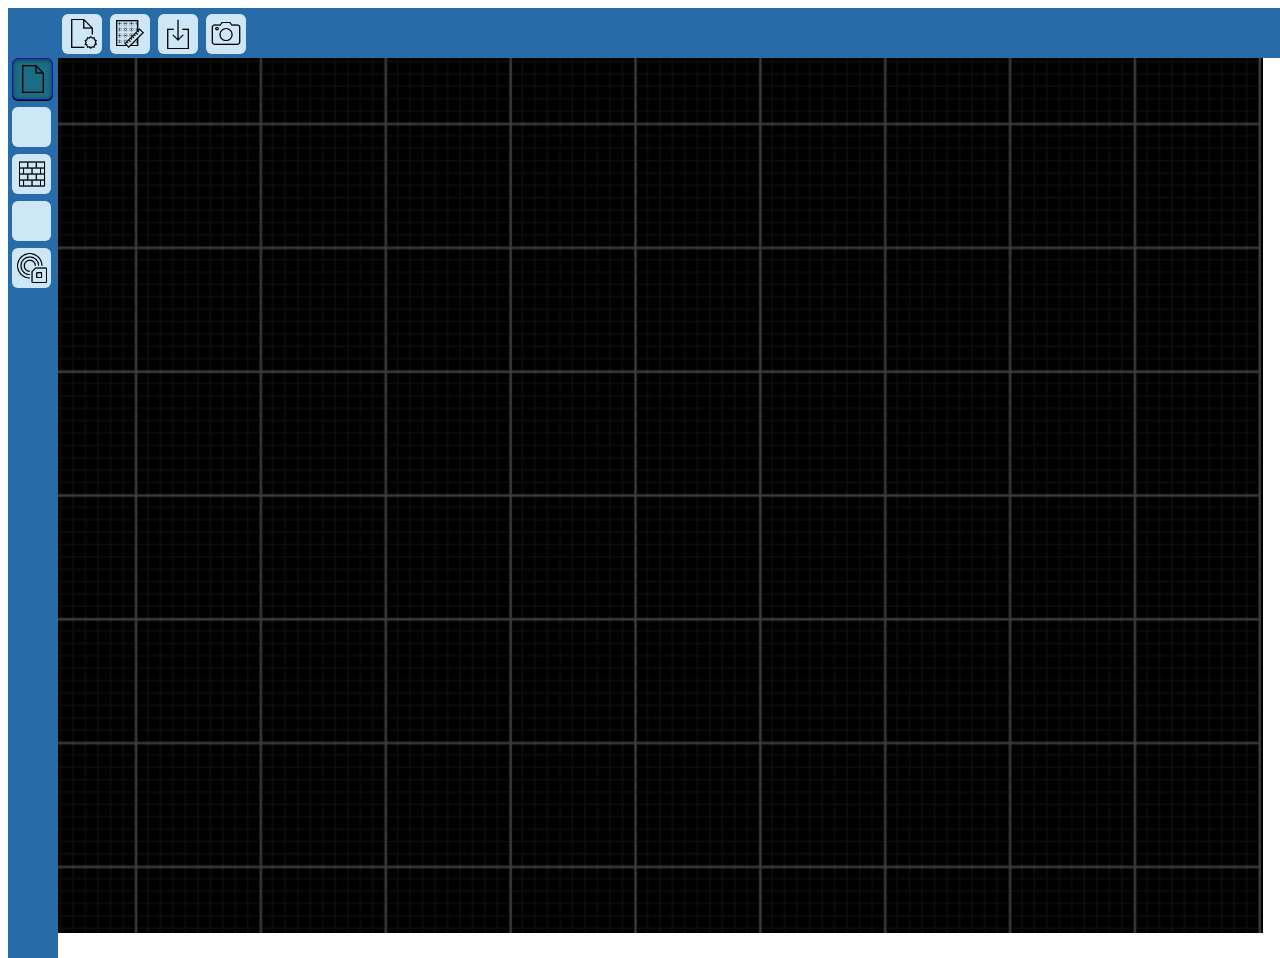
<file: index.html>
<!DOCTYPE html>
<html lang="en">
<head>
    <meta charset="UTF-8">
    <title>Title</title>
    <link rel="stylesheet" href="css/styles.css"/>
    <link rel="stylesheet" href="css/jquery-ui.css"/>
    <link rel="stylesheet" href="css/font-awesome-4.7.0/css/font-awesome.min.css"/>
    <script src="js/libraries/jquery.min.js"></script>
    <script src="js/libraries/jquery-ui.js"></script>
    <script src="js/libraries/three.js"></script>
    <script src="js/libraries/OrbitControls.js"></script>
    <script src="js/libraries/FileSaver.js"></script>
    <script src="js/libraries/async.js"></script>
    <script src="js/libraries/TweenLite.js"></script>
    <script src="js/index.js"></script>
    <script src="js/configloader.js"></script>
    <script src="js/toolTips.js"></script>
    <script src="js/floorData.js"></script>
    <script src="js/drawWalls.js"></script>
    <script src="js/devices.js"></script>
    <script src="js/imageLoader.js"></script>
    <script src="js/originScale.js"></script>
    <script src="js/mouseEvents.js"></script>
</head>
<body>

<div class="subToolbar">
    <div class="file subMenu">
        <input type="file" id="loadConfig" name="cmdLoadConfig" hidden multiple/>
        <a class="subMenuButton newFile" id="newFile"> </a>
        <div class="tooltip newTooltip">
            <p class="tooltipHeader">Create New Floor Map</p>
        </div>
        <a class="subMenuButton importFile" id="importFile"></a>
        <div class="tooltip importTooltip">
            <p class="tooltipHeader">Import Existing Floor Map</p>
            <p class="tooltipContent">Import and continue an existing .plan file.</p>
        </div>
        <a class="subMenuButton exportFile" id="exportFile"> </a>
        <div class="tooltip exportTooltip">
            <p class="tooltipHeader">Save Floor Plan Map</p>
            <p class="tooltipContent">Save all changes of the Floor Plan Map to file.</p>
        </div>
        <a class="subMenuButton captureFile" id="captureFile"> </a>
        <div class="tooltip exportTooltip">
            <p class="tooltipHeader">Capture Image of Floor Plan</p>
            <p class="tooltipContent">Save a snapshot image of the Floor Plan Map.</p>
        </div>
    </div>
    <div class="floorImage subMenu" hidden>
        <input type="file" id="loadFloorImage" name="cmdImportImage" hidden multiple/>
        <a class="subMenuButton importFloorImage" id="importFloorImage"> </a>
        <div class="tooltip importTooltip">
            <p class="tooltipHeader">Import Floor Image</p>
            <p class="tooltipContent"></p>
        </div>
        <a class="subMenuButton originFloorImage" id="originFloorImage"> </a>
        <div class="tooltip originTooltip">
            <p class="tooltipHeader">Set Floor Origin</p>
            <p class="tooltipContent">Set a point on a Floor Map.</p>
        </div>
        <a class="subMenuButton scaleFloorImage" id="scaleFloorImage"></a>
        <div class="tooltip scaleTooltip">
            <p class="tooltipHeader">Set Floor Map Scale</p>
            <p class="tooltipContent">Assign a scale to the floor map to calibrate walls and device locations.</p>
        </div>
        <a class="subMenuButton clearFloorImage" id="clearFloorImage"> </a>
        <div class="tooltip clearTooltip">
            <p class="tooltipHeader">Clear Floor Image</p>
            <p class="tooltipContent">Remove the current image and replace it with default grid.</p>
        </div>
        <div class="originSubMenu thirdMenu" hidden>
            <label for="originLat"> Latitude: </label>
            <input class="originLat" id="originLat">
            <label for="originLon"> Longitude: </label>
            <input class="originLon" id="originLon">
            <label for="originAltitude"> Altitude: </label>
            <input class="originAltitude" id="originAltitude">
        </div>
        <div class="scaleSubMenu thirdMenu" hidden>
            <label for="scaleMeters"> Meters </label>
            <input type="radio" name="scale" value="meters" class="scaleMeters" id="scaleMeters" checked="checked">
            <label for="scaleFeet"> Feet </label>
            <input type="radio" name="scale" value="inches" class="scaleFeet" id="scaleFeet">
        </div>
    </div>
    <div class="walls subMenu" hidden>
        <a class="subMenuButton selectWalls"> </a>
        <div class="tooltip selectWallTooltip">
            <p class="tooltipHeader">Select Wall</p>
            <p class="tooltipContent">Select a wall by drawing the select box around it.</p>
        </div>
        <a class="subMenuButton penWalls"> </a>
        <div class="tooltip penTooltip">
            <p class="tooltipHeader">Create Walls</p>
            <p class="tooltipContent">Create walls on a Floor Map for visual cues and attenuation mapping.</p>
        </div>
        <a class="subMenuButton drawWalls"> </a>
        <div class="tooltip drawTooltip">
            <p class="tooltipHeader">Create Continous Walls</p>
            <p class="tooltipContent">Create walls on a Floor Map for visual cues and attenuation mapping.</p>
        </div>
        <a class="subMenuButton cutWalls"> </a>
        <div class="tooltip cutTooltip">
            <p class="tooltipHeader">Cut</p>
            <p class="tooltipContent">Use the Cut tool to subdivide large walls where doorways or windows are.
                Select where you want the cut-out to be and the walls will be split into sections.</p>
        </div>
        <a class="subMenuButton deleteWalls"> </a>
        <div class="tooltip deleteTooltip">
            <p class="tooltipHeader">Delete Editor</p>
            <p class="tooltipContent">Delete a wall by selecting the required segment by Select option and then clicking this button.</p>
        </div>
    </div>
    <div class="select subMenu" hidden>
        <a class="subMenuButton selectButton"> </a>
        <div class="tooltip selectTooltip">
            <p class="tooltipHeader">Select</p>
            <p class="tooltipContent"></p>
        </div>
        <a class="subMenuButton panSelect"> </a>
        <div class="tooltip panSelectTooltip">
            <p class="tooltipHeader">Pan</p>
            <p class="tooltipContent"></p>
        </div>
        <a class="subMenuButton zoomSelect"> </a>
        <div class="tooltip zoomSelectTooltip">
            <p class="tooltipHeader">Zoom In</p>
            <p class="tooltipContent"></p>
        </div>
        <a class="subMenuButton zoomOutSelect"> </a>
        <div class="tooltip zoomOutSelectTooltip">
            <p class="tooltipHeader">Zoom Out</p>
            <p class="tooltipContent"></p>
        </div>
    </div>
    <div class="device subMenu" hidden>
        <a class="subMenuButton selectDevice" id="selectDevice"> </a>
        <div class="tooltip selectDeviceTooltip">
            <p class="tooltipHeader">Select Device</p>
            <p class="tooltipContent">Select a device by clicking this button or select button from Device..</p>
        </div>
        <a class="subMenuButton addDevice"> </a>
        <div class="tooltip addDeviceTooltip">
            <p class="tooltipHeader">Add Device</p>
            <p class="tooltipContent">Adds a Device.</p>
        </div>
        <a class="subMenuButton moveDevice" id="moveDevice"> </a>
        <div class="tooltip moveDeviceTooltip">
            <p class="tooltipHeader">Move Device</p>
            <p class="tooltipContent">Use this button to move a desired device.</p>
        </div>
        <a class="subMenuButton deleteDevice deleteDev" id="deleteDevice"> </a>
        <div class="tooltip deleteDeviceTooltip">
            <p class="tooltipHeader">Delete Device</p>
            <p class="tooltipContent">Delete a Device by clicking this button or delete button from Device.</p>
        </div>
    </div>
</div>
<div class="mainToolbar">
    <a class="myButton file"></a>
    <div class="tooltip fileTooltip">
        <p class="tooltipHeader">File Controls</p>
        <p class="tooltipContent">Import and export a config.</p>
    </div>
    <a class="myButton floorImage"></a>
    <div class="tooltip floorImageTooltip">
        <p class="tooltipHeader">Floor Image Controls</p>
        <p class="tooltipContent">Import and scale a floor image such as a blueprint or drawn map.</p>
    </div>
    <a class="walls myButton"></a>
    <div class="tooltip wallsTooltip">
        <p class="tooltipHeader">Wall Editor</p>
        <p class="tooltipContent">Outline walls on a FLoor Map for visual cues and geolocation.</p>
    </div>
    <a class="select myButton"></a>
    <div class="tooltip selectTooltip">
        <p class="tooltipHeader">Select Editor</p>
        <p class="tooltipContent">Pan and Zoom.</p>
    </div>
    <a class="device myButton"></a>
    <div class="tooltip deviceTooltip">
        <p class="tooltipHeader">Device Editor</p>
        <p class="tooltipContent">Add, delete and move devices.</p>
    </div>
</div>
<div id="ThreeJS"></div>
<div hidden id="confirmNew">
    <p><span class="ui-icon ui-icon-alert" style="float:left; margin:0 7px 20px 0;"></span>This will clear the current
        configuration. Are you sure?</p>
</div>
<div class="deviceMenu panel panel-primary draggable-panel toolbar-panel ui-draggable ui-resizable custom-dialog"
     id="deviceMenu" hidden>
    <span class="deviceContainerClose" id="deviceContainerClose"> x </span>
    <div class="deviceHeader panel-heading lang-panel-header-tools">Device List</div>
    <table class="deviceTable" id="deviceTable">
        <tr class="tableHeader" id="tableHeader">
            <th class="tableHead"> Select</th>
            <th class="tableHead"> Name</th>
            <th class="tableHead"> Type</th>
            <th class="tableHead"> Model</th>
            <th class="tableHead"> ID</th>
            <th class="tableHead"> Delete</th>
        </tr>
        <tbody class="tableContent" id="deviceContent">

        </tbody>
        <tr class="deviceFooter" id="deviceFooter"></tr>
    </table>
</div>
<div class="addDeviceMenu" id="addDeviceMenu" title="Add New Device" hidden>
    <table>
        <tr>
            <td>
                <label for="txtDeviceName">Name:</label>
            </td>
            <td>
                <input type="text" name="txtDeviceName" id="txtDeviceName" class="fa-text-height ui-widget deviceField"
                       placeholder="Device Name"/>
            </td>
        </tr>
        <tr>
            <td>
                <label for="deviceType">Type:</label>
            </td>
            <td>
                <select name="deviceType" id="deviceType" class="fa-text-height ui-widget deviceField">
                    <option selected value="base">Please Select</option>
                    <option value=5>Receiver</option>
                    <option value=8>Sensor</option>
                </select>
            </td>
        </tr>
        <tr>
            <td>
                <label for="deviceModel">Model:</label>
            </td>
            <td>
                <select name="deviceModel" id="deviceModel" class="fa-text-height ui-widget deviceField">
                    <option>Please choose from above</option>
                </select>
            </td>
        </tr>
        <tr>
            <td>
                <label for="txtDeviceID">ID:</label>
            </td>
            <td>
                <input type="number" name="txtDeviceID" min="0" step="1" id="txtDeviceID"
                       class="fa-text-height ui-widget deviceField" placeholder="Device ID"/>
            </td>
        </tr>
    </table>
</div>
<div class="panel panel-primary draggable-panel toolbar-panel ui-draggable ui-resizable originFloorImage-dialog toolbox-tools custom-dialog"
     hidden>
    <div class="panel-heading lang-panel-header-tools"> Info <i
            class="fa fa-times pull-right close-panel close-toolbox-tools"></i></div>
    <span class="off-center-tooltip-content"> Select the point on the map to identify as the origin. A useful origin can be used to line up multiple floors, such as
an elevator shaft, stairwell, or cornerstone. </span>
</div>
<div class="hidden" id="frmScale" title="Set Scale" hidden>
    <label for="txtScaleDistance">Distance in meters</label>
    <input type="number" name="txtScaleDistance" id="txtScaleDistance" class="fa-text-height ui-widget"/> <br/>
</div>
<div class="panel panel-primary draggable-panel toolbar-panel ui-draggable ui-resizable scaleFloorImage-dialog toolbox-tools custom-dialog"
     hidden>
    <div class="panel-heading lang-panel-header-tools"> Info <i
            class="fa fa-times pull-right close-panel close-toolbox-tools"></i></div>
    <span class="off-center-tooltip-content"> Select two points on the map to define the distance to scale. Use known points such as doorways or other standard widths for ease. </span>
</div>

</body>
</html>
</file>
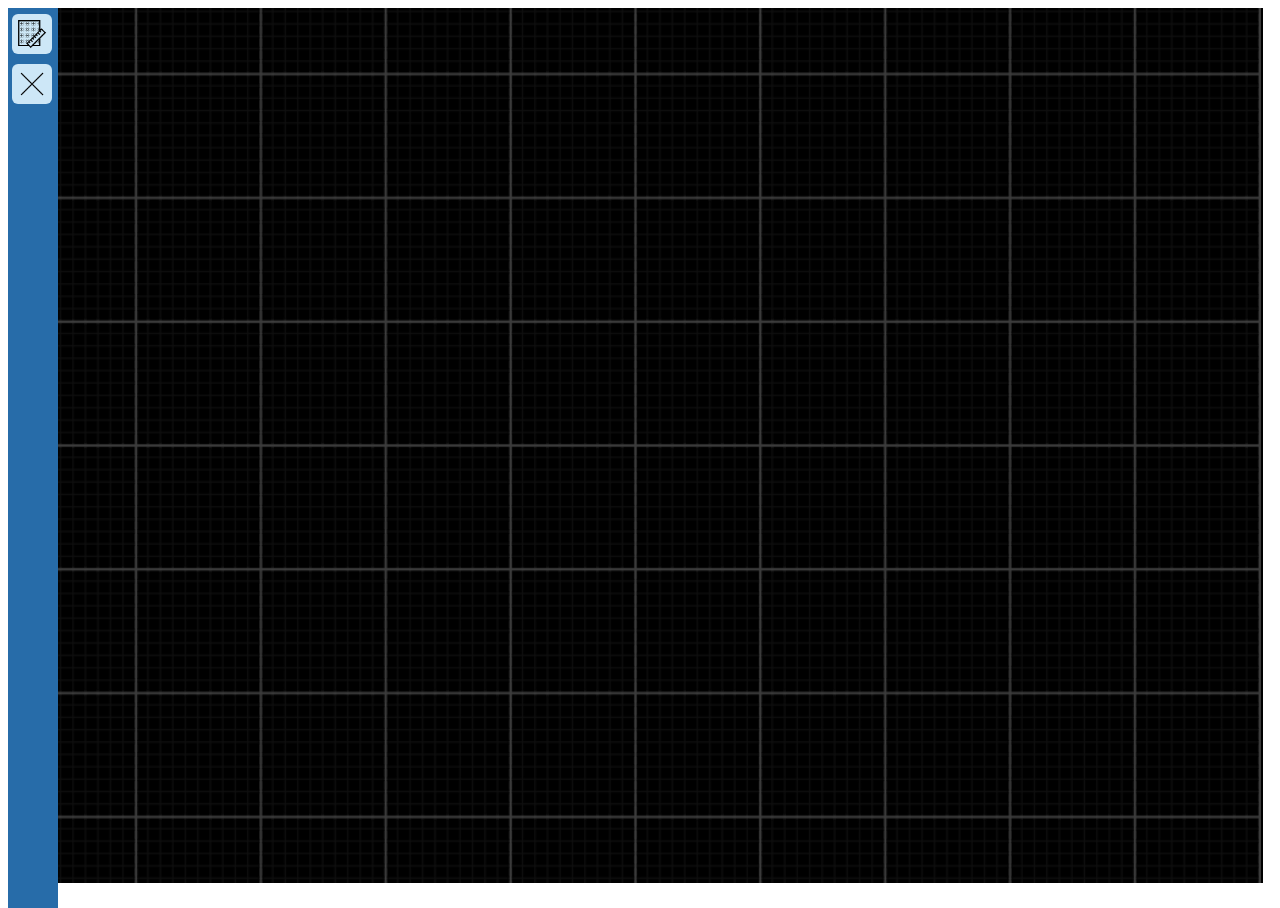
<file: single/index.html>
<!DOCTYPE html>
<html lang="en">
<head>
    <meta charset="UTF-8">
    <title>Title</title>
    <link rel="stylesheet" href="css/styles.css" />
    <link rel="stylesheet" href="css/jquery-ui.css" />
    <link rel="stylesheet" href="css/font-awesome-4.7.0/css/font-awesome.min.css" />
    <script src="js/libraries/jquery.min.js"></script>
    <script src="js/libraries/jquery-ui.js"></script>
    <script src="js/libraries/three.js"></script>
    <script src="js/libraries/OrbitControls.js"></script>
    <script src="js/libraries/FileSaver.js"></script>
    <script src="js/libraries/async.js"></script>
    <script src="js/libraries/TweenLite.js"></script>
    <script src="js/index.js"></script>
    <script src="js/configloader.js"></script>
    <script src="js/floorData.js"></script>
    <script src="js/drawWalls.js"></script>
    <script src="js/devices.js"></script>
</head>
<body>

<div class = "mainToolbar">
    <input type="file" id="loadConfig" name="cmdLoadConfig" hidden multiple />
    <a class = "subMenuButton importFile"id="importFile"></a>
    <a class = "subMenuButton clearFloorImage" id="clearFloorImage"> </a>
</div>

<div id="ThreeJS"></div>
<div hidden id="confirmNew">
    <p><span class = "ui-icon ui-icon-alert" style="float:left; margin:0 7px 20px 0;"></span>This will clear the current configuration. Are you sure?</p>
</div>

</body>
</html>
</file>
<file: css/styles.css>
.mainToolbar {
    position: absolute;
    height: 100%;
    width: 50px !important;
    display: inline;
    background-color: #276ca9;
}

.subToolbar {
    height: 50px;
    background-color: #276ca9;
    width: 98%;
    padding-left: 50px;
}

.active {
    background-color: #1b6d85 !important;
    border: 1px solid #1a10b5;
    box-shadow: inset 0 1px 4px rgba(0, 0, 0, 0.5), 0 1px 0;
}

.subMenuButton {
    background-size: 30px 30px;
    background-repeat: no-repeat;
    background-position: center;
    width: 2.5em;
    height: 2.5em;
    border-radius: 6px;
    background-color: #cde7f7;
    cursor: pointer;
    display: inline-block;
    margin-top: 6px;
    margin-left: 4px;
}

.thirdMenu {
    padding-left: 40px;
    font-size: 24px;
    position: absolute;
    padding-top: 10px;
}

.originSubMenu input {
    width: 80px;
}

.originSubMenu label {
    padding-left: 20px;
}

.newFile {
    background-image: url("../images/new.png");
}

.moveDevice {
    background-image: url("../images/move.png");
}

.myButton.file {
    background-image: url("../images/file.png");
}

.myButton.walls {
    background-image: url("../images/wall.png");
}

.myButton.device {
    background-image: url("../images/device.png");
}

.originFloorImage {
    background-image: url("../images/origin.png");
}

.scaleFloorImage {
    background-image: url("../images/scale.png");
}

.deleteWalls {
    background-image: url("../images/deleteWall.png");
}

.deleteDevice {
    background-image: url("../images/deleteDevice.png");
}

.clearFloorImage {
    background-image: url("../images/clear.png");
}

.importFile {
    background-image: url("../images/importConfig.png");
}
.exportFile {
    background-image: url("../images/export.png");
}

.captureFile {
    background-image: url("../images/capture.png");
}

.importFloorImage {
    background-image: url("../images/importImage.png");
}

.penWalls {
    background-image: url("../images/pen.png");
}

.cutWalls {
    background-image: url("../images/cut.png");
}

.selectWalls {
    background-image: url("../images/select.png");
}

.addDevice {
    background-image: url("../images/add.png");
}

.selectDevice {
    background-image: url("../images/select.png");
}

.selectButton {
    background-image: url("../images/select.png");
}

.panSelect {
    background-image: url("../images/add.png");
}

.zoomSelect {
    background-image: url("../images/zoom.png");
}

.zoomOutSelect {
    background-image: url("../images/zoomOut.png");
}

.ui-icon {
    height:40px;
    width: 39px;
    display: block;
}

div#ThreeJS{
    left: 48px;
}

#deviceDetailsLocation {
    position: absolute;
    background: white;
}

.myButton {
    background-size: 30px 30px;
    background-repeat: no-repeat;
    background-position: center;
    width: 39px;
    height: 2.5em;
    border-radius: 6px;
    background-color: #cde7f7;
    margin-bottom: 3px;
    cursor: pointer;
    display: inline-block;
    margin-left: 4px;
}

.tooltipStyle {
    box-shadow: 0 0 10px black !important;
}

.tooltipHeader {
    font-size: 14px;
    font-family: Arial;
    font-weight: bold;
}

.tooltipContent {
    font-size: 12px;
    font-family: Calibri;
}

.addDeviceMenu {
    position: initial;
}

.deviceMenu {
    width: 400px;
    left: 60px;
    top: 200px;
    position: absolute !important;
    color: #060e46;
    border: 1px solid #d9edf7;
    background-color: #f2f3f0;
    font-size: 16px;
    font-family: calibri;
    font-weight: 500;
    text-align: center;
}

.deviceHeader {
    background-color: #ccc;
}

th {
    font-size: 20px;
}

#textContainer td {
    padding-left: 5px;
    padding-right: 5px;
    padding-botton: 5px;
}

.deviceContainerClose {
    position: relative;
    float:right;
    padding:2px 5px;
    background:#ccc;
}

.toolbox-tools {
    float: right;
    color: #060e46;
    border: 1px solid #d9edf7;
    width: 300px;
    overflow: hidden;
    border-radius: 2px;
    background-color: #f2f3f0;
    text-align: center;
    height: 120px;
    font-size: 16px;
    font-family: calibri;
    font-weight: 500;
    position: fixed !important;
    bottom: 80px;
    right: 41px;
}

.panel-heading {
    cursor: move;
    padding-bottom: 5px;
}

.close-toolbox-tools,
.deviceContainerClose {
    cursor: pointer;
}
</file>
<file: single/css/styles.css>
.mainToolbar {
    position: absolute;
    height: 100%;
    width: 50px !important;
    display: inline;
    background-color: #276ca9;
}

.subMenuButton {
    background-size: 30px 30px;
    background-repeat: no-repeat;
    background-position: center;
    width: 2.5em;
    height: 2.5em;
    border-radius: 6px;
    background-color: #cde7f7;
    cursor: pointer;
    display: inline-block;
    margin-top: 6px;
    margin-left: 4px;
}

.myButton.file {
    background-image: url("../images/file.png");
}

.clearFloorImage {
    background-image: url("../images/clear.png");
}

.importFile {
    background-image: url("../images/importConfig.png");
}

.ui-icon {
    height:40px;
    width: 39px;
    display: block;
}

div#ThreeJS{
    left: 48px;
}

#deviceDetailsLocation {
    position: absolute;
    background: white;
}
</file>
